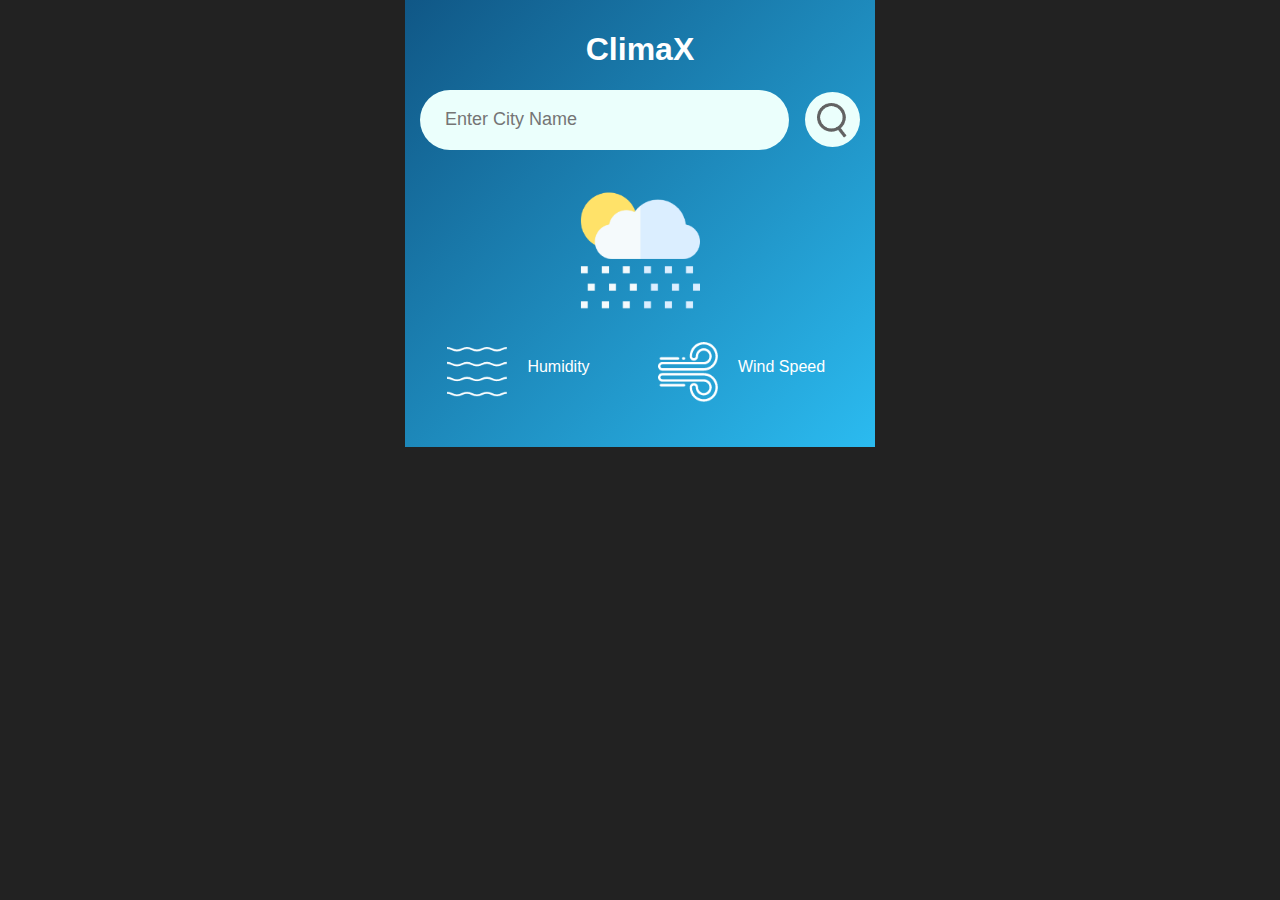
<file: src/index.html>
<!DOCTYPE html>
<html lang="en">
<head>
    <meta charset="UTF-8">
    <meta name="viewport" content="width=device-width, initial-scale=1.0">
    <link rel="stylesheet" href="style.css">
    <title>Weather App</title>
</head>
<body>
    <div class="card">
        <div class="name">
            <h1>ClimaX</h1>
        </div>
        <div class="search">
            <input type="text" placeholder="Enter City Name" spellcheck="false">
            <button><img src="images/search.png" alt=""></button>
        </div>

        <div class="weather">
            <img src="images/rain.png" class="weather-icon">
            <h1 class="temp"></h1>
            <h2 class="City"></h2>

            <div class="details">
                <div class="col">
                    <img src="images/humidity.png" alt="">
                    <div>
                        <p class="humidity"></p>
                        <p>Humidity</p>
                    </div>
                </div>
                <div class="col" style="margin-left: 50px">
                    <img src="images/wind.png" alt="">
                    <div>
                        <p class="wind"></p>
                        <p>Wind Speed</p>
                    </div>
                </div>
            </div>


        </div>
    </div>

<script src="script.js"></script>
</body>

</html>
</file>
<file: src/style.css>
*{
    font-family: 'Poppins', sans-serif;
    box-sizing: border-box;
}
body{
    background: #222;
    margin:0;
}
.card{
    width: 100%;
    max-width: 470px; 
    background: linear-gradient(135deg, #105786, #2bbbf0);

    color: #fff;
    margin: auto;
    border-radius: 0px;
    padding: 10px 15px 45px 15px;
    text-align: center;
   
}
.search{
    width: 100%;
    display: flex;
    align-items: center;
    justify-content: space-between;
    margin-bottom: -15px;
}

.search input{
    outline: 0;
    border: 0;
    background: #ebfffc;
    color: #555;
    padding: 10px 25px;
    height: 60px;
    width: 60%;
    border-radius: 30px;
    font-size: 18px;
    margin-right: 16px;
    flex: 1;
}

.search button{
    border: 0;
    outline: 0;
    background: #ebfffc;
    border-radius: 50%;
    width: 55px;
    height: 55px;
    cursor: pointer;

}

.search button img{
    width: 30px;
    margin-top: 4px;
    margin-right: 2px;
}
.weather-icon{
    width: 170px;
    margin-top: 30px;
}

.weather h1{
    font-size: 80px;
    font-weight: 500;
    margin-top: -15px;
}
.weather h2{
    font-size: 40px;
    font-weight: 400;
    margin-top: -50px;
    margin-bottom: 40px;
}
.details{
    display: flex;
    justify-content: space-around; 
    padding: 0% 5%;
    margin-top: 25px;
    width: 100%;
    flex-wrap: wrap;
    row-gap: 20px;  
    align-items: center;
}

.col{
    display: flex;
    align-items: center;
    text-align: center;
    min-width: 150px;    
    justify-content: center; 
    flex: 1;          
}
.col img{
    width: 60px;
    margin-right: 20px;
    margin-left: -20px;
}

.humidity, .wind{
    font-size: 28px;
    margin-top: 10px;
    margin-bottom: -10px;
}
</file>
